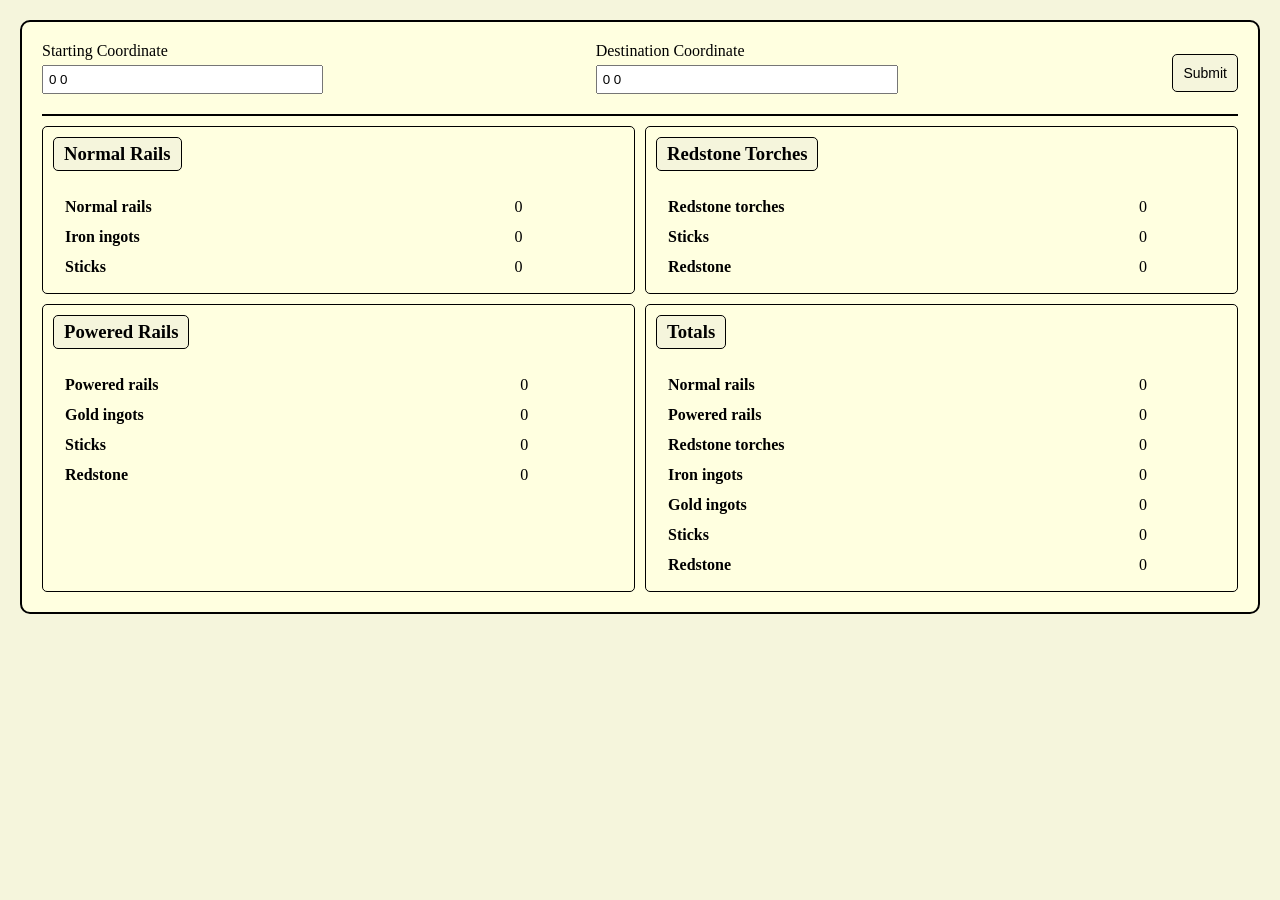
<file: index.html>
<!DOCTYPE html>
<html lang="en">
<head>
    <meta charset="UTF-8">
    <meta name="viewport" content="width=device-width, initial-scale=1.0">
    <title>Minecraft Rails Calculator</title>
    <link rel="stylesheet" href="css/styles.css">
    <link rel="stylesheet" href="css/hover.css">
    <script src="js/func.js" defer></script>
</head>
<body>
    <div class="container">
        <!-- Header Section -->
        <div class="header">
            <div>
                <label for="start-coord">Starting Coordinate</label>
                <input type="text" id="start-coord" value="0 0" placeholder="0 0">
            </div>
            <div>
                <label for="end-coord">Destination Coordinate</label>
                <input type="text" id="end-coord" value="0 0" placeholder="0 0">
            </div>
            <button onclick="buttonSubmit()">Submit</button>
    </div>

        <!-- Normal Rails Section -->
        <div class="section">
            <h3>Normal Rails</h3>
            <table>
                <tr id="normal-rails"><td>Normal rails</td>
                    <td><span class="tooltip-container">0
                        <div class="tooltip-text" id="normal-rails-tooltip">0 stacks</div>
                    </span></td>
                </tr>
                <tr id="normal-rails-iron-ingots"><td>Iron ingots</td>
                    <td><span class="tooltip-container">0
                        <div class="tooltip-text" id="normal-rails-tooltip-iron-ingots">0 stacks</div>
                    </span></td>
                </tr>
                <tr id="normal-rails-sticks"><td>Sticks</td>
                    <td><span class="tooltip-container">0
                        <div class="tooltip-text" id="normal-rails-tooltip-sticks">0 stacks</div>
                    </span></td>
                </tr>
            </table>
        </div>

        <!-- Redstone Torches Section -->
        <div class="section">
            <h3>Redstone Torches</h3>
            <table>
                <tr id="redstone-torches"><td>Redstone torches</td>
                    <td><span class="tooltip-container">0
                        <div class="tooltip-text" id="redstone-torches-tooltip-torches">0 stacks</div>
                    </span></td>
                </tr>
                <tr id="redstone-torches-sticks"><td>Sticks</td>
                    <td><span class="tooltip-container">0
                        <div class="tooltip-text" id="redstone-torches-tooltip-sticks">0 stacks</div>
                    </span></td>
                </tr>
                <tr id="redstone-torches-redstone"><td>Redstone</td>
                    <td><span class="tooltip-container">0
                        <div class="tooltip-text" id="redstone-torches-tooltip-redstone">0 stacks</div>
                    </span></td>
                </tr>
            </table>
        </div>

        <!-- Powered Rails Section -->
        <div class="section">
            <h3>Powered Rails</h3>
            <table>
                <tr id="powered-rails"><td>Powered rails</td>
                    <td><span class="tooltip-container">0
                        <div class="tooltip-text" id="powered-rails-tooltip-rails">0 stacks</div>
                    </span></td>
                </tr>
                <tr id="powered-rails-gold-ingots"><td>Gold ingots</td>
                    <td><span class="tooltip-container">0
                        <div class="tooltip-text" id="powered-rails-tooltip-gold-ingots">0 stacks</div>
                    </span></td>
                </tr>
                <tr id="powered-rails-sticks"><td>Sticks</td>
                    <td><span class="tooltip-container">0
                        <div class="tooltip-text" id="powered-rails-tooltip-sticks">0 stacks</div>
                    </span></td>
                </tr>
                <tr id="powered-rails-redstone"><td>Redstone</td>
                    <td><span class="tooltip-container">0
                        <div class="tooltip-text" id="powered-rails-tooltip-redstone">0 stacks</div>
                    </span></td>
                </tr>
            </table>
        </div>

        <!-- Totals Section -->
        <div class="section">
            <h3>Totals</h3>
            <table>
                <tr id="totals-normal-rails"><td>Normal rails</td>
                    <td><span class="tooltip-container">0
                        <div class="tooltip-text" id="totals-tooltip-normal-rails">0 stacks</div>
                    </span></td>
                </tr>
                <tr id="totals-powered-rails"><td>Powered rails</td>
                    <td><span class="tooltip-container">0
                        <div class="tooltip-text" id="totals-tooltip-powered-rails">0 stacks</div>
                    </span></td>
                </tr>
                <tr id="totals-redstone-torches"><td>Redstone torches</td>
                    <td><span class="tooltip-container">0
                        <div class="tooltip-text" id="totals-tooltip-redstone-torches">0 stacks</div>
                    </span></td>
                </tr>
                <tr id="totals-iron-ingots"><td>Iron ingots</td>
                    <td><span class="tooltip-container">0
                        <div class="tooltip-text" id="totals-tooltip-iron-ingots">0 stacks</div>
                    </span></td>
                </tr>
                <tr id="totals-gold-ingots"><td>Gold ingots</td>
                    <td><span class="tooltip-container">0
                        <div class="tooltip-text" id="totals-tooltip-gold-ingots">0 stacks</div>
                    </span></td>
                </tr>
                <tr id="totals-sticks"><td>Sticks</td>
                    <td><span class="tooltip-container">0
                        <div class="tooltip-text" id="totals-tooltip-sticks">0 stacks</div>
                    </span></td>
                </tr>
                <tr id="totals-redstone"><td>Redstone</td>
                    <td><span class="tooltip-container">0
                        <div class="tooltip-text" id="totals-tooltip-redstone">0 stacks</div>
                    </span></td>
                </tr>
            </table>
        </div>
    </div>
</body>
</html>
</file>
<file: css/styles.css>
* {
    box-sizing: border-box;
    margin: 0;
    padding: 0;
}

body {
    background-color: #f5f5dc;
    margin: 20px;
    font-family: 'Verdana'
}

.container {
    display: grid;
    grid-template-columns: 1fr 1fr;
    grid-gap: 10px;
    border: 2px solid black;
    border-radius: 10px;
    padding: 20px;
    background-color: #ffffe0;
}

.header {
    grid-column: span 2;
    display: flex;
    justify-content: space-between;
    align-items: center;
    border-bottom: 2px solid black;
    padding-bottom: 10px;
}

.section {
    border: 1px solid black;
    border-radius: 5px;
    padding: 10px;
}

h2, h3 {
    margin-bottom: 10px;
}

.section h3 {
    text-align: center;
    padding: 5px;
    padding-left: 10px;
    padding-right: 10px;
    border: 1px solid black;
    border-radius: 5px;
    display: inline-block;
    background-color: #f5f5dc;
}

input[type="text"] {
    padding: 5px;
    margin-bottom: 10px;
    margin-top: 5px;
    width: 90%;
}

button {
    padding: 10px;
    font-size: 14px;
    border: 1px solid black;
    border-radius: 5px;
    background-color: #f5f5dc;
    cursor: pointer;
}

table {
    width: 100%;
    margin-top: 10px;
}

td {
    padding: 5px;
    padding-left: 10px;
    padding-right: 10px;
}

td:first-child {
    font-weight: bold;
}

td:second-child {
    text-align: right;
    padding-right: 10px;
}
</file>
<file: css/hover.css>
.tooltip-container {
    position: relative;
    display: inline-block;
    cursor: pointer;
}

.tooltip-text {
    visibility: hidden;
    width: 120px;
    background-color: black;
    color: white;
    text-align: center;
    border-radius: 5px;
    padding: 5px;
    position: absolute;
    z-index: 1;
    bottom: 100%; /* Position above the number */
    left: 50%;
    margin-left: -60px; /* Center the tooltip */
}

.tooltip-container:hover .tooltip-text {
    visibility: visible; /* Show on hover */
}
</file>
